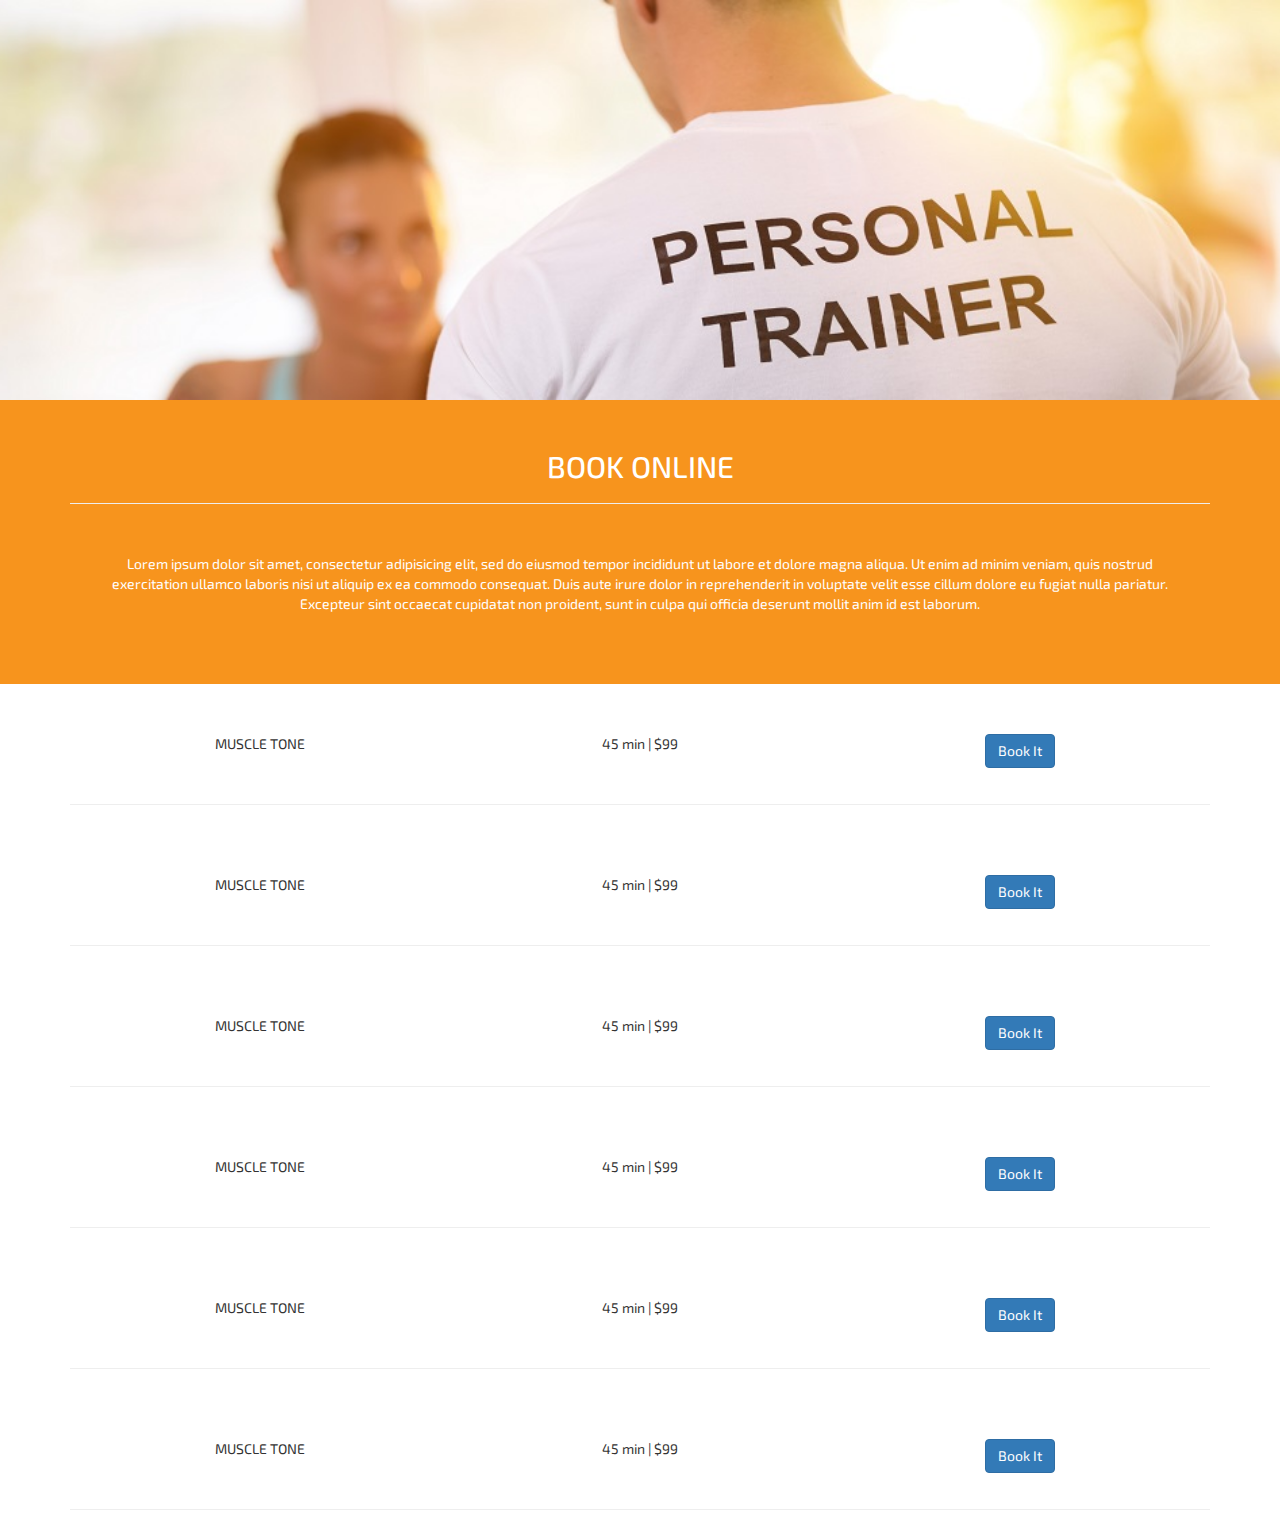
<file: book.html>
<!DOCTYPE html>
<html>
<head>
	<title>Bookonline</title>
	<link rel="stylesheet"  href="css/book.css">
	<link rel="stylesheet"  href="css/animate.css">
	<link rel="stylesheet"  href="css/bootstrap.min.css">
	<link href="https://fonts.googleapis.com/css?family=Exo+2" rel="stylesheet">
	<meta name="viewport" content="width=device-width, initial-scale=1.0">
</head>
<body>
 	<div class="book">
 		
 	</div>
 	<div class="gonas">
 		<div class="container">
	 		<h2>BOOK ONLINE</h2><hr>
	 		<p>Lorem ipsum dolor sit amet, consectetur adipisicing elit, sed do eiusmod
	 		tempor incididunt ut labore et dolore magna aliqua. Ut enim ad minim veniam,
	 		quis nostrud exercitation ullamco laboris nisi ut aliquip ex ea commodo
	 		consequat. Duis aute irure dolor in reprehenderit in voluptate velit esse
	 		cillum dolore eu fugiat nulla pariatur. Excepteur sint occaecat cupidatat non
	 		proident, sunt in culpa qui officia deserunt mollit anim id est laborum.</p>
	 	</div>
 	</div>
 	<div class="container" style="text-align: center">
	 	<div class="keikaku">	
	 		<div class="col-xs-4"><p>MUSCLE TONE</p></div>
	 		<div class="col-xs-4"><p>45 min | $99</p></div>
	 		<div class="col-xs-4">
	 			<a href="#/reserve"><button class="btn btn-primary">Book It</button></a>
	 		</div>
	 	</div><hr>
	 	<div class="keikaku">	
	 		<div class="col-xs-4"><p>MUSCLE TONE</p></div>
	 		<div class="col-xs-4"><p>45 min | $99</p></div>
	 		<div class="col-xs-4">
	 			<a href="#/reserve"><button class="btn btn-primary">Book It</button></a>
	 		</div>
	 	</div><hr>
	 	<div class="keikaku">	
	 		<div class="col-xs-4"><p>MUSCLE TONE</p></div>
	 		<div class="col-xs-4"><p>45 min | $99</p></div>
	 		<div class="col-xs-4">
	 			<a href="#/reserve"><button class="btn btn-primary">Book It</button></a>
	 		</div>
	 	</div><hr>
	 	<div class="keikaku">	
	 		<div class="col-xs-4"><p>MUSCLE TONE</p></div>
	 		<div class="col-xs-4"><p>45 min | $99</p></div>
	 		<div class="col-xs-4">
	 			<a href="#/reserve"><button class="btn btn-primary">Book It</button></a>
	 		</div>
	 	</div><hr>
	 	<div class="keikaku">	
	 		<div class="col-xs-4"><p>MUSCLE TONE</p></div>
	 		<div class="col-xs-4"><p>45 min | $99</p></div>
	 		<div class="col-xs-4">
	 			<a href="#/reserve"><button class="btn btn-primary">Book It</button></a>
	 		</div>
	 	</div><hr>
	 	<div class="keikaku">	
	 		<div class="col-xs-4"><p>MUSCLE TONE</p></div>
	 		<div class="col-xs-4"><p>45 min | $99</p></div>
	 		<div class="col-xs-4">
	 			<a href="#/reserve"><button class="btn btn-primary">Book It</button></a>
	 		</div>
	 	</div><hr>
	 	

	 	
 	</div>



 <script src="http://code.jquery.com/jquery-1.12.0.min.js"></script>
 <script src="js/bootstrap.min.js"></script>
 <script src="js/main.js"></script>
</body>
</html>
</file>
<file: css/book.css>
body{
	margin:0;
	padding:0;
	height:100%;
	
}
*{
	font-family: 'Exo 2', sans-serif;
}

.book{
	background:url(../img/book.jpg) no-repeat center fixed;
	background-size:cover;
	height:400px;
}

.gonas{
	background:#f7941d;
	color:white;
	text-align:center;
}
.gonas{
	margin:0;
	padding:30px 0;
}

.gonas p{
	padding:30px 30px 30px 30px;
}
.keikaku{
	padding:50px 0;
}
</file>
